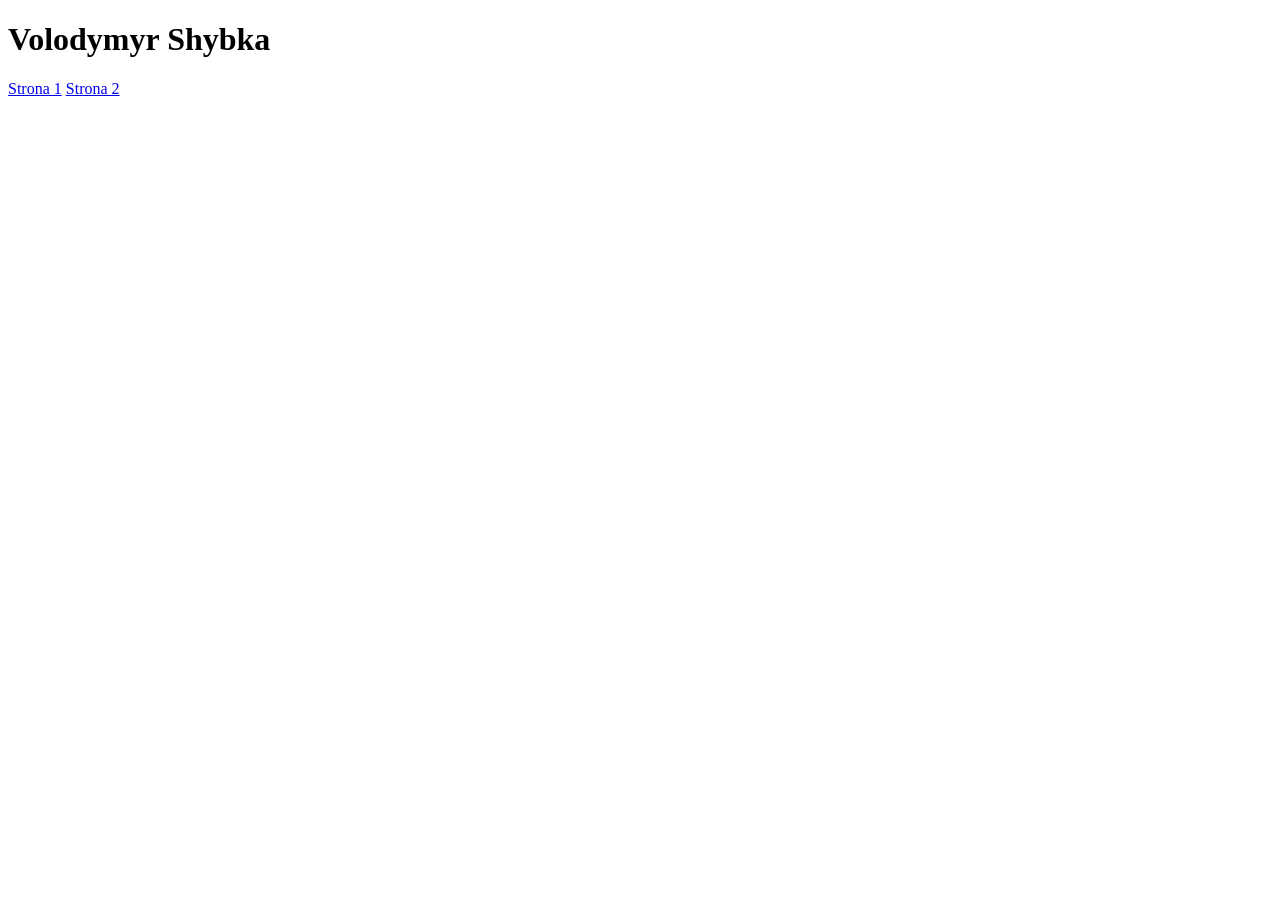
<file: LAB2/podstrona.html>
<!DOCTYPE html>
<html lang="en">

<head>
    <meta charset="UTF-8">
    <meta name="viewport" content="width=device-width, initial-scale=1.0">
    <title>Document</title>
</head>

<body>
    <h1>Volodymyr Shybka</h1>
    <div>
        <a href="../Lab2/index.html">Strona 1</a>
        <a href="../Lab2/podstrona.html">Strona 2</a>
    </div>
</body>

</html>
</file>
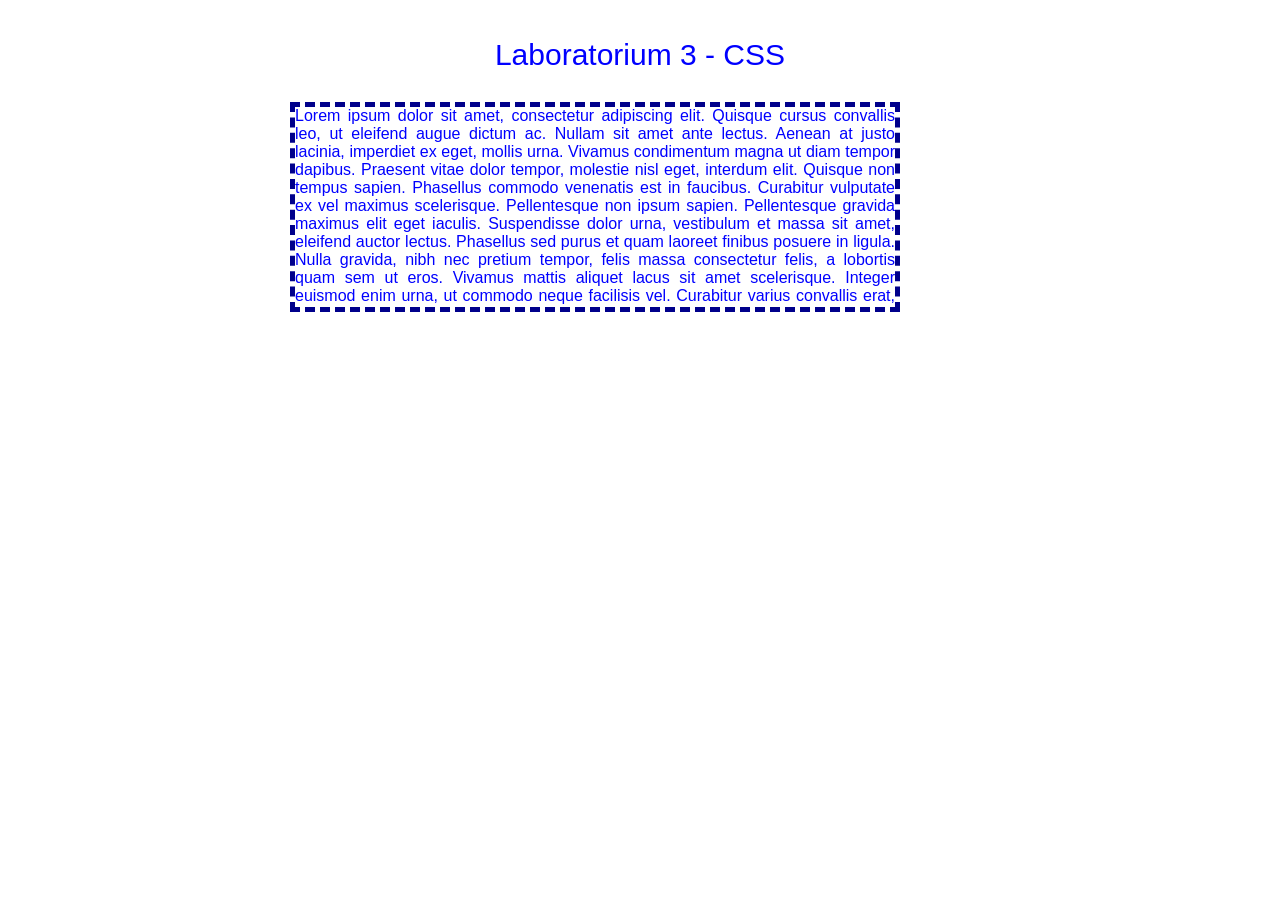
<file: lab3/ideks.html>
<!DOCTYPE html>
<html>
    <head>
        <meta charset="utf-8">
        <link rel="stylesheet" href="./styles/style.css">
    </head>
    <body>
        <div class="container">
            <p style="font-size: 30px">Laboratorium 3 - CSS</p>
            <div class="text-block">
                Lorem ipsum dolor sit amet, consectetur adipiscing elit. Quisque cursus convallis leo, ut eleifend augue dictum ac. Nullam sit amet ante lectus. Aenean at justo lacinia, imperdiet ex eget, mollis urna. Vivamus condimentum magna ut diam tempor dapibus. Praesent vitae dolor tempor, molestie nisl eget, interdum elit. Quisque non tempus sapien. Phasellus commodo venenatis est in faucibus. Curabitur vulputate ex vel maximus scelerisque.
                Pellentesque non ipsum sapien. Pellentesque gravida maximus elit eget iaculis. Suspendisse dolor urna, vestibulum et massa sit amet, eleifend auctor lectus. Phasellus sed purus et quam laoreet finibus posuere in ligula. Nulla gravida, nibh nec pretium tempor, felis massa consectetur felis, a lobortis quam sem ut eros. Vivamus mattis aliquet lacus sit amet scelerisque. Integer euismod enim urna, ut commodo neque facilisis vel. Curabitur varius convallis erat, vel dapibus libero pretium a. Nunc vel justo eget sapien volutpat sagittis sit amet ut tellus. Mauris interdum, dolor at venenatis vulputate, enim mi consequat ligula, nec venenatis nulla tortor non tellus. Integer mattis, tellus ac fringilla fringilla, massa lorem viverra lectus, fermentum mattis felis mauris ut metus.  
            <p>A to jest przykładowy odnośnik <a href="https://www.w3schools.com/css/default.asp" target="blank">do kursu CSS</a></p>
            <table>
                <tr>
                    <td>To</td>
                    <td>jest</td>
                    <td>przykładowa</td>
                    <td>tabela</td>
                </tr>
                <tr>
                    <td>a to</td>
                    <td>jest</td>
                    <td colspan="2">dłuższa komórka</td>
                </tr>
                <tr>
                    <td colspan="2">to też</td>
                    <td>jest</td>
                    <td>dłuższa komórka</td>
                </tr>
            </table>
            <p>A ten <span style="color: red">tekst</span> <span style="color: orange;">trzeba będzie</span> <span style="color: yellow">pokolorować</span></p>
            <ul>
                <li>A tutaj pobawimy się</li>
                <li>punktorami w listach</li>
            </ul>
        </div>
    </body>
</html>
</file>
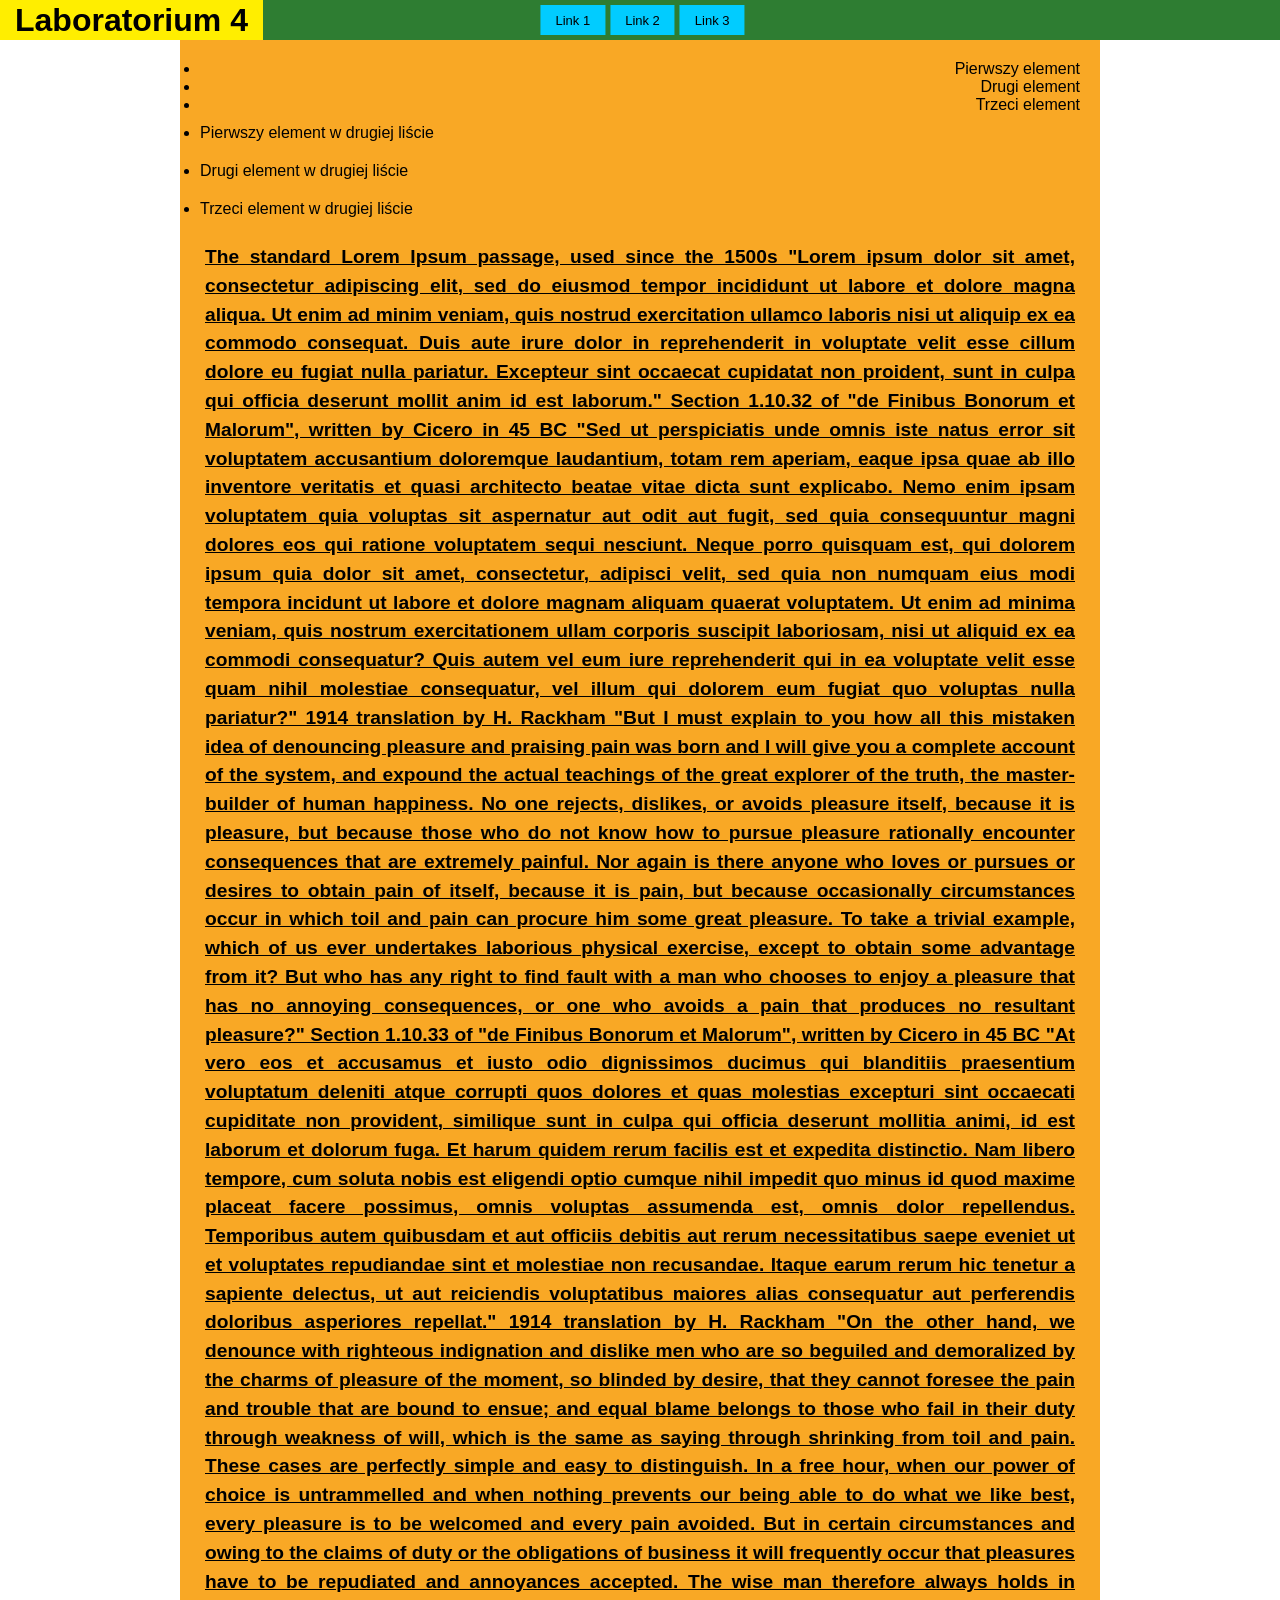
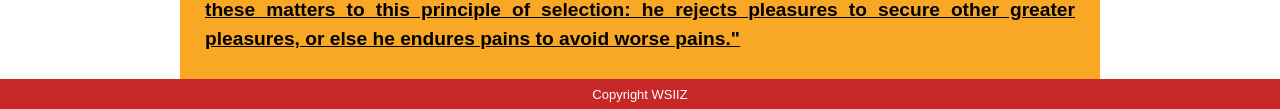
<file: lab4/lab4.html>
<!DOCTYPE html>
<html lang="pl">
    <head>
        <meta charset="utf-8">
        <meta name="viewport" content="width=device-width, initial-scale=1.0">
        <title>Laboratorium 4</title>
        <link rel="stylesheet" href="style.css">
    </head>
    <body>

        <div id="global_container">

            <div id="top_bar">
                <div id="logo_div">
                    <h1>Laboratorium 4</h1>
                </div>

                <div id="nav_container">
                    <div class="nav_item">Link 1</div>
                    <div class="nav_item">Link 2</div>
                    <div class="nav_item">Link 3</div>
                </div>
            </div>

            <div id="content_container">

                <ul class="first_list">
                    <li>Pierwszy element</li>
                    <li>Drugi element</li>
                    <li>Trzeci element</li>
                </ul>

                <ul class="second_list">
                    <li>Pierwszy element w drugiej liście</li>
                    <li>Drugi element w drugiej liście</li>
                    <li>Trzeci element w drugiej liście</li>
                </ul>

                <div style="font-weight: bold; font-size: larger;text-decoration:underline;"> 
                    The standard Lorem Ipsum passage, used since the 1500s
"Lorem ipsum dolor sit amet, consectetur adipiscing elit, sed do eiusmod tempor incididunt ut labore et dolore magna aliqua. Ut enim ad minim veniam, quis nostrud exercitation ullamco laboris nisi ut aliquip ex ea commodo consequat. Duis aute irure dolor in reprehenderit in voluptate velit esse cillum dolore eu fugiat nulla pariatur. Excepteur sint occaecat cupidatat non proident, sunt in culpa qui officia deserunt mollit anim id est laborum."

Section 1.10.32 of "de Finibus Bonorum et Malorum", written by Cicero in 45 BC
"Sed ut perspiciatis unde omnis iste natus error sit voluptatem accusantium doloremque laudantium, totam rem aperiam, eaque ipsa quae ab illo inventore veritatis et quasi architecto beatae vitae dicta sunt explicabo. Nemo enim ipsam voluptatem quia voluptas sit aspernatur aut odit aut fugit, sed quia consequuntur magni dolores eos qui ratione voluptatem sequi nesciunt. Neque porro quisquam est, qui dolorem ipsum quia dolor sit amet, consectetur, adipisci velit, sed quia non numquam eius modi tempora incidunt ut labore et dolore magnam aliquam quaerat voluptatem. Ut enim ad minima veniam, quis nostrum exercitationem ullam corporis suscipit laboriosam, nisi ut aliquid ex ea commodi consequatur? Quis autem vel eum iure reprehenderit qui in ea voluptate velit esse quam nihil molestiae consequatur, vel illum qui dolorem eum fugiat quo voluptas nulla pariatur?"

1914 translation by H. Rackham
"But I must explain to you how all this mistaken idea of denouncing pleasure and praising pain was born and I will give you a complete account of the system, and expound the actual teachings of the great explorer of the truth, the master-builder of human happiness. No one rejects, dislikes, or avoids pleasure itself, because it is pleasure, but because those who do not know how to pursue pleasure rationally encounter consequences that are extremely painful. Nor again is there anyone who loves or pursues or desires to obtain pain of itself, because it is pain, but because occasionally circumstances occur in which toil and pain can procure him some great pleasure. To take a trivial example, which of us ever undertakes laborious physical exercise, except to obtain some advantage from it? But who has any right to find fault with a man who chooses to enjoy a pleasure that has no annoying consequences, or one who avoids a pain that produces no resultant pleasure?"

Section 1.10.33 of "de Finibus Bonorum et Malorum", written by Cicero in 45 BC
"At vero eos et accusamus et iusto odio dignissimos ducimus qui blanditiis praesentium voluptatum deleniti atque corrupti quos dolores et quas molestias excepturi sint occaecati cupiditate non provident, similique sunt in culpa qui officia deserunt mollitia animi, id est laborum et dolorum fuga. Et harum quidem rerum facilis est et expedita distinctio. Nam libero tempore, cum soluta nobis est eligendi optio cumque nihil impedit quo minus id quod maxime placeat facere possimus, omnis voluptas assumenda est, omnis dolor repellendus. Temporibus autem quibusdam et aut officiis debitis aut rerum necessitatibus saepe eveniet ut et voluptates repudiandae sint et molestiae non recusandae. Itaque earum rerum hic tenetur a sapiente delectus, ut aut reiciendis voluptatibus maiores alias consequatur aut perferendis doloribus asperiores repellat."

1914 translation by H. Rackham
"On the other hand, we denounce with righteous indignation and dislike men who are so beguiled and demoralized by the charms of pleasure of the moment, so blinded by desire, that they cannot foresee the pain and trouble that are bound to ensue; and equal blame belongs to those who fail in their duty through weakness of will, which is the same as saying through shrinking from toil and pain. These cases are perfectly simple and easy to distinguish. In a free hour, when our power of choice is untrammelled and when nothing prevents our being able to do what we like best, every pleasure is to be welcomed and every pain avoided. But in certain circumstances and owing to the claims of duty or the obligations of business it will frequently occur that pleasures have to be repudiated and annoyances accepted. The wise man therefore always holds in these matters to this principle of selection: he rejects pleasures to secure other greater pleasures, or else he endures pains to avoid worse pains."
                </div>

            </div>

            <div id="footer">
                Copyright WSIIZ
            </div>

        </div>

    </body>
</html>
</file>
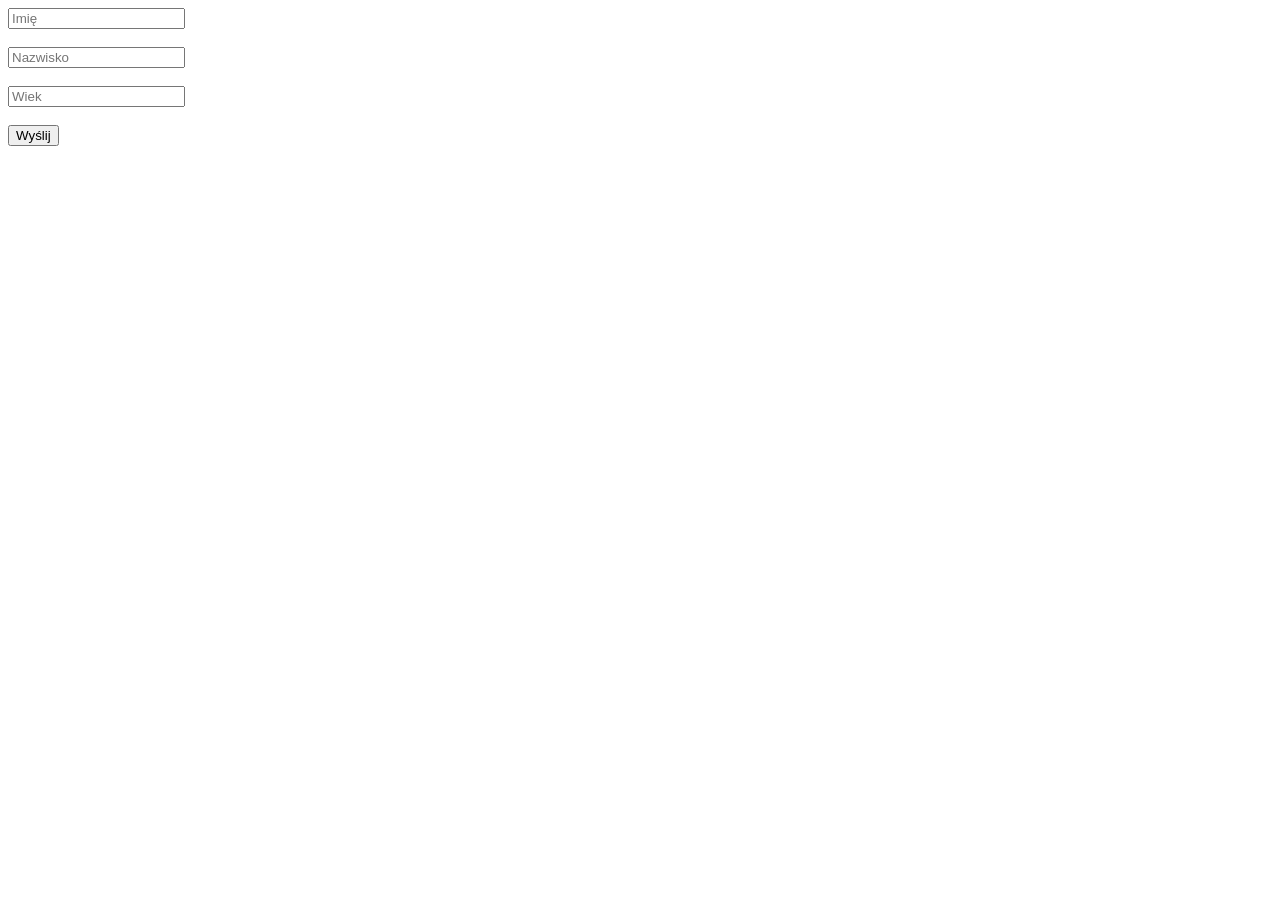
<file: lab8/Indeck.html>
<!DOCTYPE html>
<html lang="pl">
<head>
    <meta charset="UTF-8">
    <meta name="viewport"
          content="width=device-width, initial-scale=1.0">
    <title>Ćwiczenie 8</title>
</head>

<body>

    <form id="formularz">

        <input type="text"
               name="name_input"
               placeholder="Imię">

        <br><br>

        <input type="text"
               name="surname_input"
               placeholder="Nazwisko">

        <br><br>

        <input type="number"
               name="age_input"
               placeholder="Wiek">

        <br><br>

        <button type="submit">
            Wyślij
        </button>

    </form>

    <script src="script.js"></script>

</body>
</html>
</file>
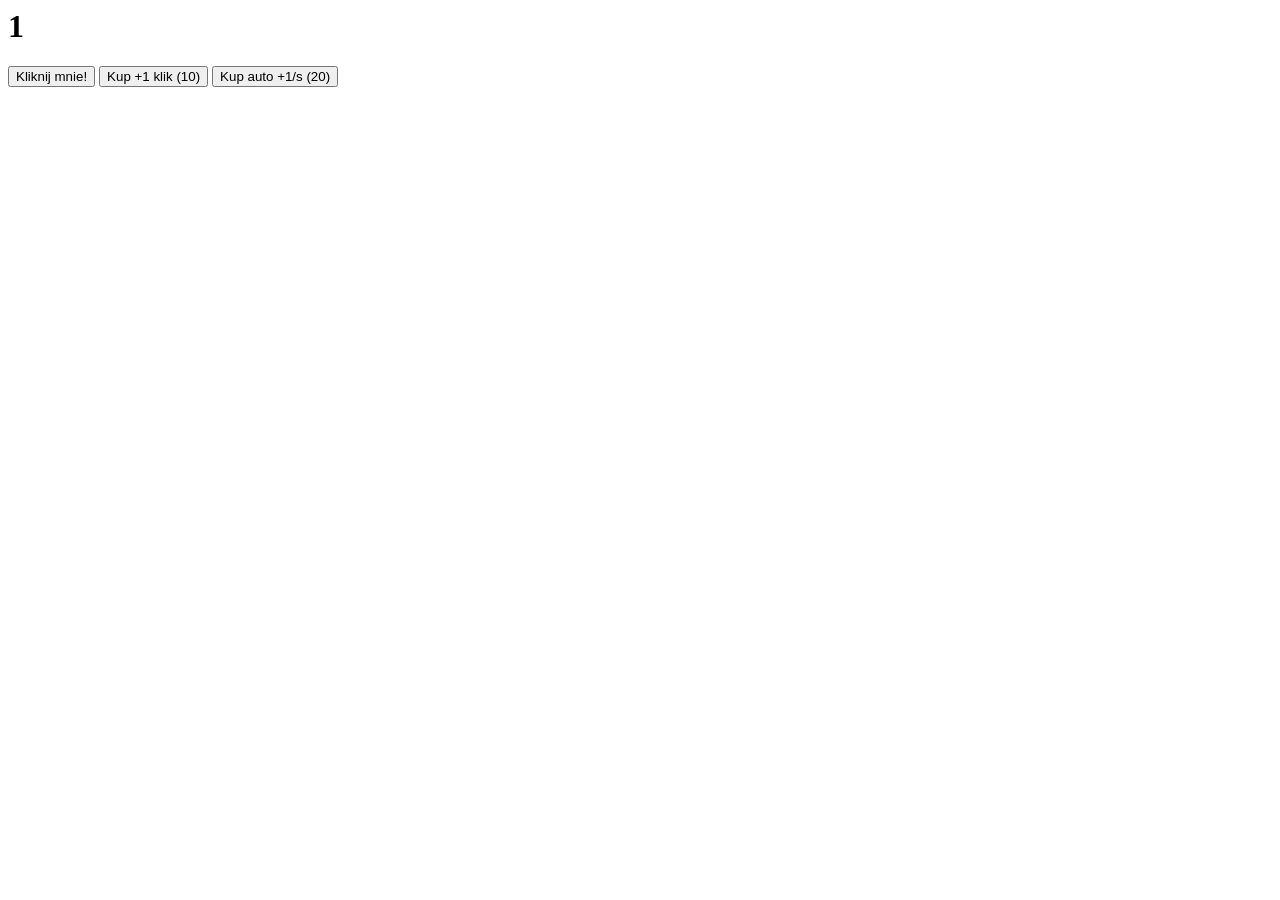
<file: lab9/indeks.html>
<html>
<head>
<title>Gra w klikanie</title>
</head>

<body>

<h1 id="wynik">0</h1>

<button id="przycisk">Kliknij mnie!</button>
<button id="ulepszenie1">Kup +1 klik (10)</button>
<button id="ulepszenie2">Kup auto +1/s (20)</button>

<script>
var wynik_label = document.getElementById("wynik");
var przycisk = document.getElementById("przycisk");
var ulepszenie1 = document.getElementById("ulepszenie1");
var ulepszenie2 = document.getElementById("ulepszenie2");

function aktualizujStrone()
{
    let wynik = localStorage.getItem("wynik");
    let moc = localStorage.getItem("moc");
    let auto = localStorage.getItem("auto");

    wynik_label.innerHTML = wynik;

    ulepszenie1.innerHTML =
    "Kup +" + moc + " klik (" + localStorage.getItem("koszt1") + ")";

    ulepszenie2.innerHTML =
    "Kup auto +" + auto + "/s (" + localStorage.getItem("koszt2") + ")";
}

function dodajPunkty(pkt)
{
    let wynik = parseInt(localStorage.getItem("wynik"));
    localStorage.setItem("wynik", wynik + pkt);
    aktualizujStrone();
}

window.onload = () =>
{
    if(!localStorage.getItem("wynik"))
    {
        localStorage.setItem("wynik", 0);
    }

    if(!localStorage.getItem("moc"))
    {
        localStorage.setItem("moc", 1);
    }

    if(!localStorage.getItem("auto"))
    {
        localStorage.setItem("auto", 1);
    }

    if(!localStorage.getItem("koszt1"))
    {
        localStorage.setItem("koszt1", 10);
    }

    if(!localStorage.getItem("koszt2"))
    {
        localStorage.setItem("koszt2", 20);
    }

    let czas = localStorage.getItem("czas");

    if(czas)
    {
        let teraz = Date.now();
        let sekundy = Math.floor((teraz - parseInt(czas)) / 1000);
        let auto = parseInt(localStorage.getItem("auto"));

        dodajPunkty(sekundy * auto);
    }

    aktualizujStrone();
}

przycisk.onclick = () =>
{
    let moc = parseInt(localStorage.getItem("moc"));
    dodajPunkty(moc);
}

ulepszenie1.onclick = () =>
{
    let wynik = parseInt(localStorage.getItem("wynik"));
    let moc = parseInt(localStorage.getItem("moc"));
    let koszt1 = parseInt(localStorage.getItem("koszt1"));

    if(wynik >= koszt1)
    {
        wynik = wynik - koszt1;
        moc = moc + 1;
        koszt1 = koszt1 + 10;

        localStorage.setItem("wynik", wynik);
        localStorage.setItem("moc", moc);
        localStorage.setItem("koszt1", koszt1);

        aktualizujStrone();
    }
}

ulepszenie2.onclick = () =>
{
    let wynik = parseInt(localStorage.getItem("wynik"));
    let auto = parseInt(localStorage.getItem("auto"));
    let koszt2 = parseInt(localStorage.getItem("koszt2"));

    if(wynik >= koszt2)
    {
        wynik = wynik - koszt2;
        auto = auto + 1;
        koszt2 = koszt2 + 20;

        localStorage.setItem("wynik", wynik);
        localStorage.setItem("auto", auto);
        localStorage.setItem("koszt2", koszt2);

        aktualizujStrone();
    }
}

setInterval(() =>
{
    let auto = parseInt(localStorage.getItem("auto"));
    dodajPunkty(auto);
},1000);

window.onbeforeunload = () =>
{
    localStorage.setItem("czas", Date.now());
}
</script>

</body>
</html>
</file>
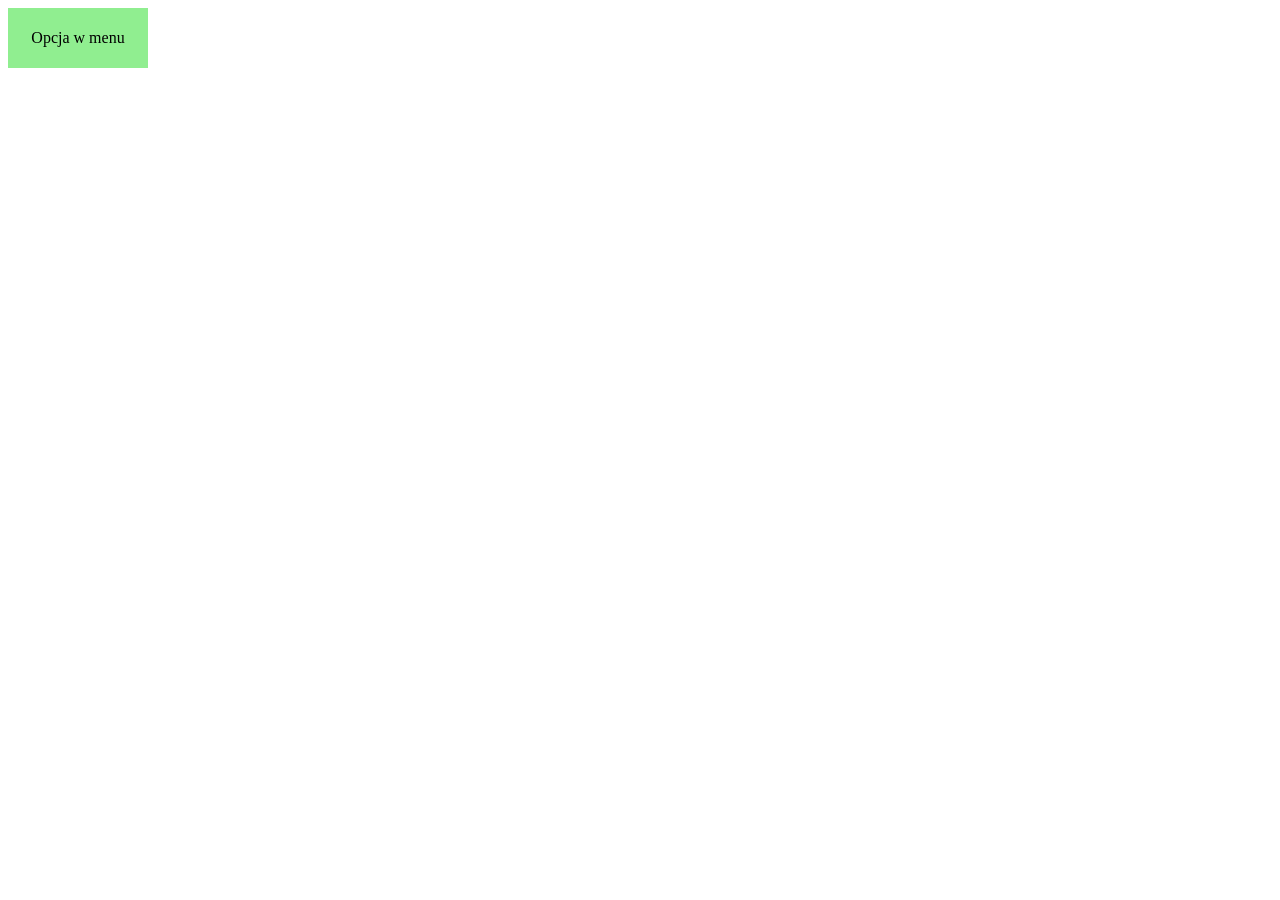
<file: lab6/zad1/zadanie1.html>
<html>
    <head>
        <meta charset="utf-8" />
        <style>
            #link_list {
                visibility: hidden;
                display: block;
                background-color: tomato;
                width: 100px;
                position: absolute;
                top: 50px;
            }
            #menu_link {
                height: 60px;
                width: 140px;
                background-color: lightgreen;
                align-content: center;
                text-align: center;
                cursor: pointer;
            }
        </style>
    </head>
    <body>
        <div id="menu">
            <div id="menu_link">Opcja w menu</div>
            <ul id="link_list">
                <li>Link 1</li>
                <li>Link 2</li>
                <li>Link 3</li>
            </ul>
        </div>
        <script src="script.js"></script>
    </body>
</html>
</file>
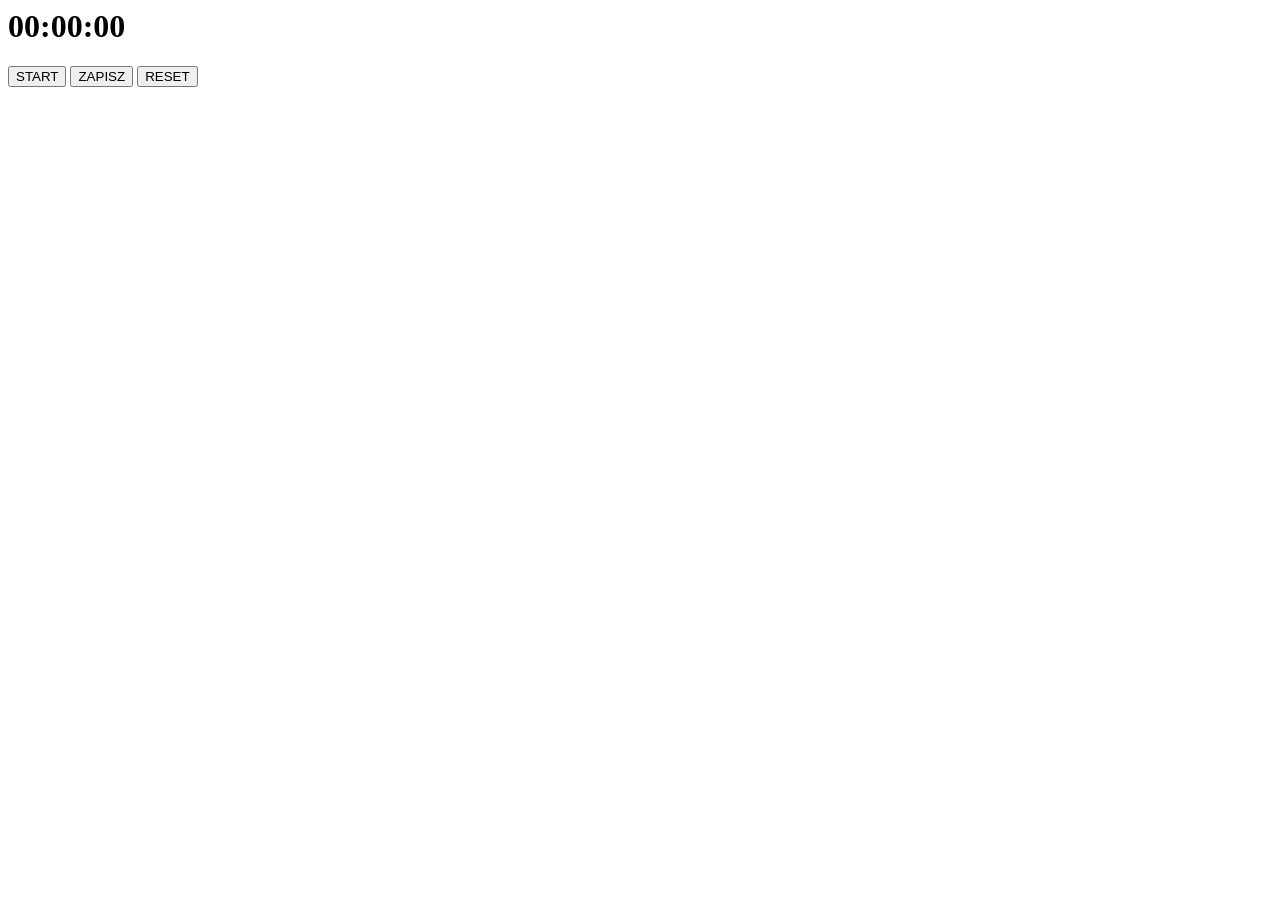
<file: lab6/zad2/zadanie2.html>
<html>
    <head>
        <meta charset="utf-8" />
        <style>
            #reset {
                display: inline-block;
            }
            #stop {
                display: none;
            }
        </style>
    </head>
    <body>
        <h1 id="czas">
            <span id="godziny">00</span>:<span id="minuty">00</span>:<span
                id="sekundy"
                >00</span
            >
        </h1>
        <button id="start">START</button>
        <button id="zapisz">ZAPISZ</button>
        <button id="stop">STOP</button>
        <button id="reset">RESET</button>
        <p id="stan_stopera"></p>
        <ul id="zapisane_czasy"></ul>
        <script src="script.js"></script>
    </body>
</html>
</file>
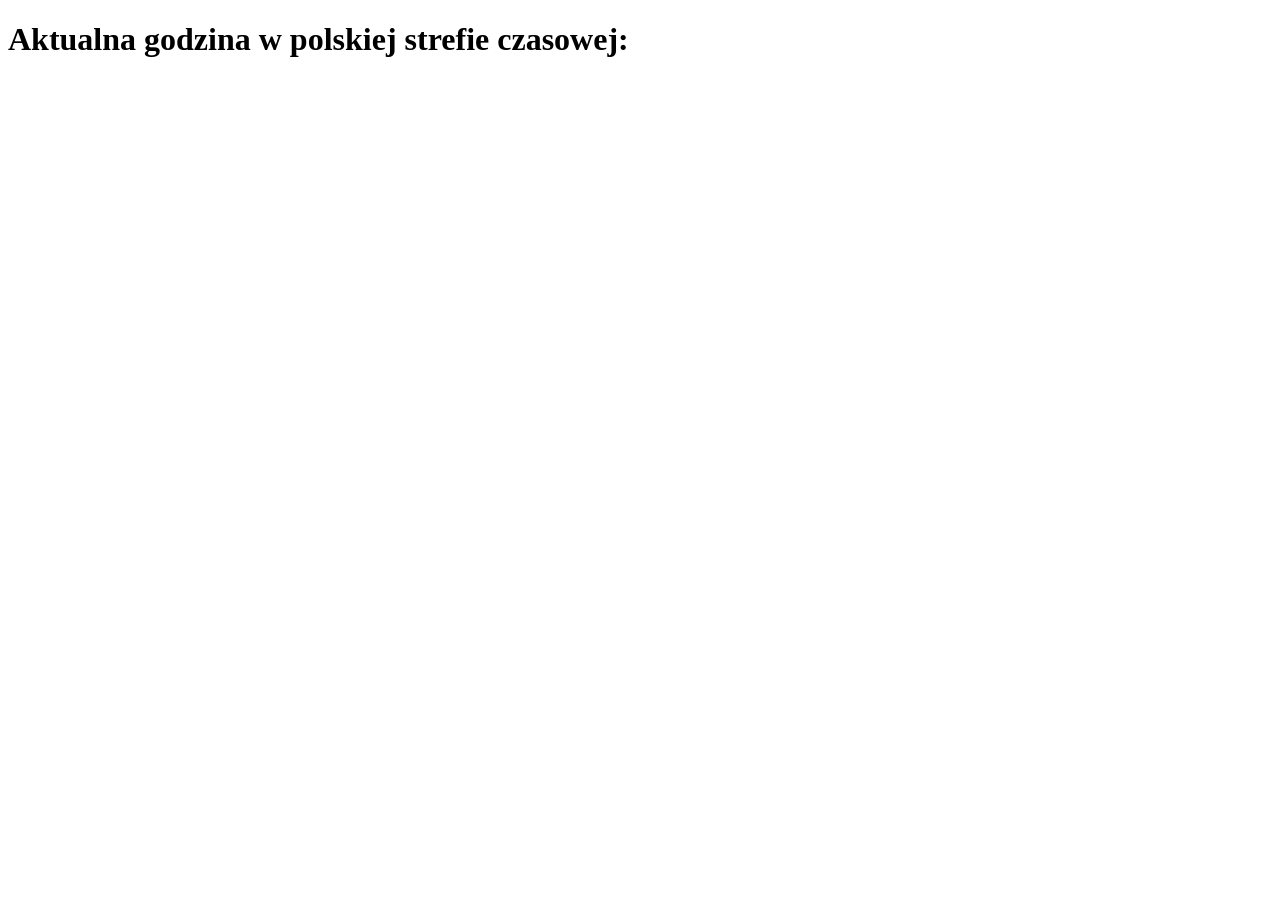
<file: lab6/zad3/zadanie3.html>
<!DOCTYPE html>
<html lang="en">
<head>
    <meta charset="UTF-8">
    <meta name="viewport" content="width=device-width, initial-scale=1.0">
    <title>Time</title>
</head>
<body>
    <h1>Aktualna godzina w polskiej strefie czasowej: <span id="time"></span></h1>
    <script src="script.js"></script>
</body>
</html>
</file>
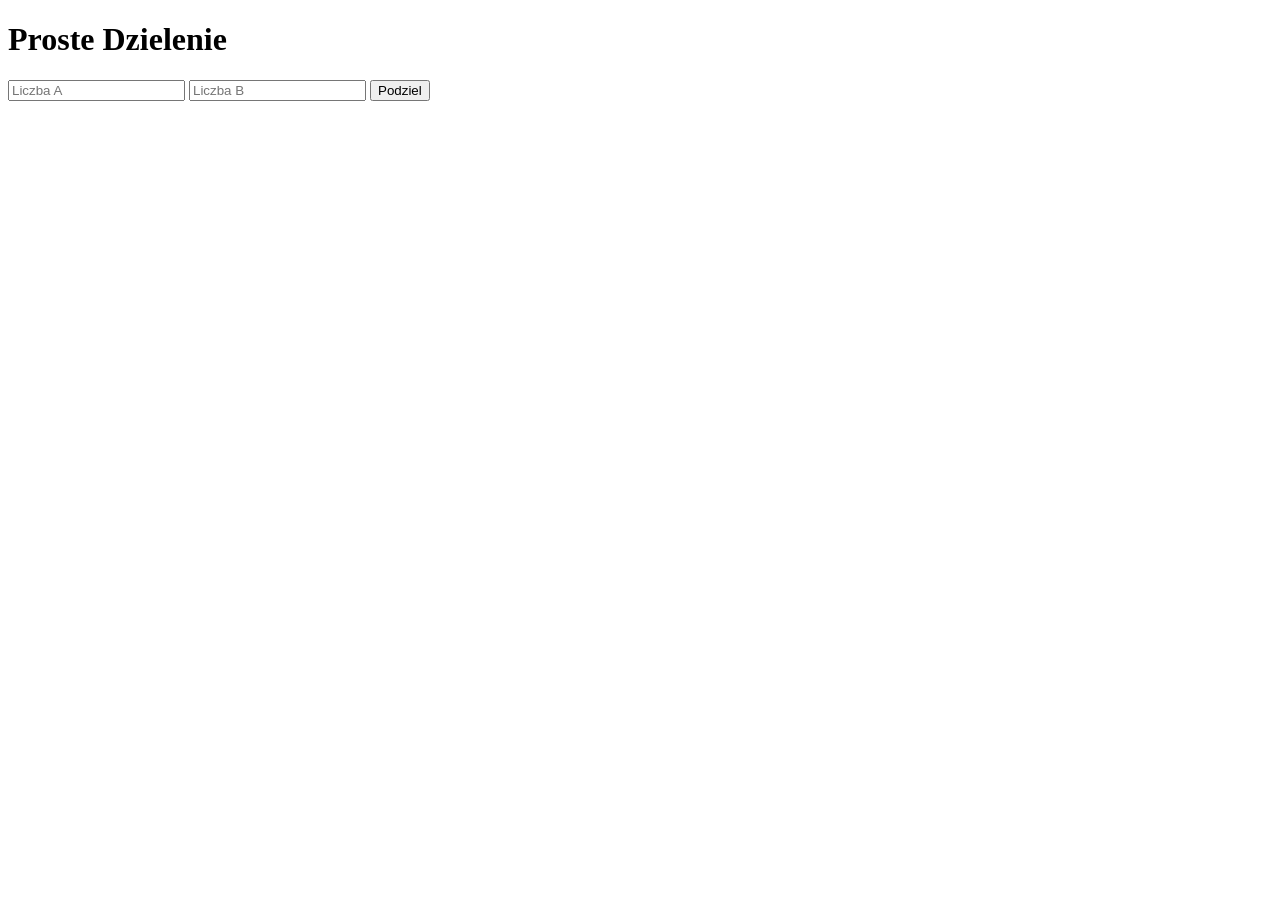
<file: lab7/zad1/zad1.html>
<!DOCTYPE html>
<html lang="pl">

<head>
    <meta charset="UTF-8">
    <meta name="viewport" content="width=device-width, initial-scale=1.0">
    <title>Zadanie 1</title>
</head>

<body>

    <h1>Proste Dzielenie</h1>

    <input type="text" id="num1" placeholder="Liczba A">
    <input type="text" id="num2" placeholder="Liczba B">

    <button id="calcBtn">Podziel</button>

    <div id="wynik" style="margin-top:15px;"></div>

    <script src="script.js"></script>

</body>

</html>
</file>
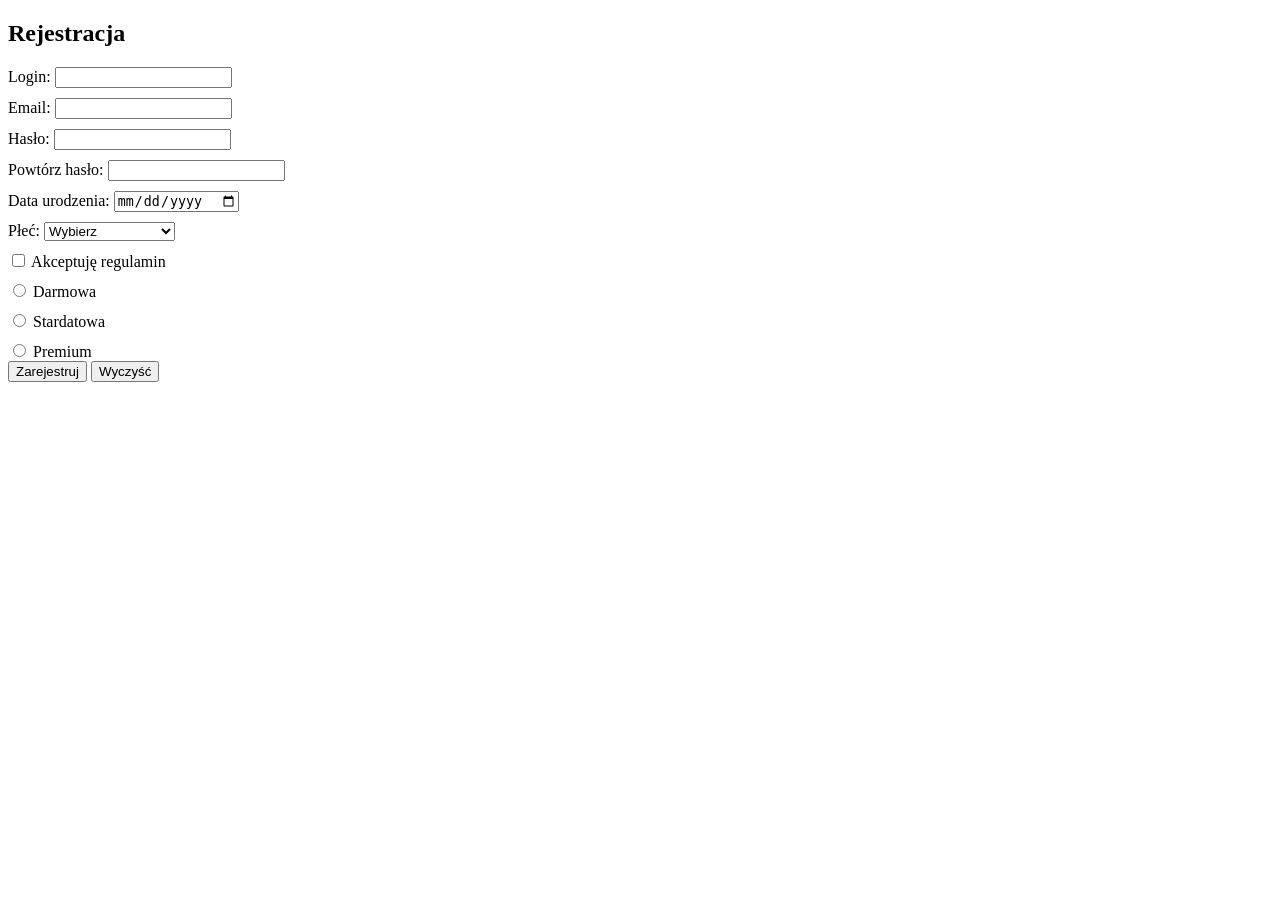
<file: lab7/zad2/zad2.html>
<!DOCTYPE html>
<html lang="pl">

<head>
    <meta charset="UTF-8">
    <title>Zadanie 2</title>
    <style>
        .error {
            color: red;
        }

        .success {
            color: green;
        }

        label {
            display: block;
            margin-top: 10px;
        }
    </style>
</head>

<body>

    <h2>Rejestracja</h2>

    <label>Login: <input type="text" id="user"></label>
    <label>Email: <input type="email" id="email"></label>
    <label>Hasło: <input type="password" id="pass1"></label>
    <label>Powtórz hasło: <input type="password" id="pass2"></label>
    <label>Data urodzenia: <input type="date" id="birth"></label>

    <label>
        Płeć:
        <select id="gender">
            <option value="">Wybierz</option>
            <option>Mężczyzna</option>
            <option>Kobieta</option>
            <option>Nie chce podawac</option>
        </select>
    </label>

    <label><input type="checkbox" id="rules"> Akceptuję regulamin</label>

    <label><input type="radio" name="ver" value="Darmowa"> Darmowa</label>
    <label><input type="radio" name="ver" value="Stardatowa"> Stardatowa</label>
    <label><input type="radio" name="ver" value="Premium"> Premium</label>

    <button id="btn">Zarejestruj</button>
    <button id="bn">Wyczyść</button>
     

    <div id="msg"></div>

    <script src="script.js"></script>

</body>

</html>
</file>
<file: lab3/styles/style.css>
body {
    font-family: Calibri, sans-serif;
    color: blue;            
    display: flex;
    justify-content: center; 
    align-items: flex-start; 
}

.container {
    text-align: center;
    width: 700px;
    
}

h1 {
    display: flex;
    justify-content: center;
    text-align: center;
    color: navy;
}

.text-block {
    background-color: rgba(255, 255, 255, 0);
    overflow: auto;
    text-align: justify;
    width: 600px;
    height: 200px;
    border: 5px dashed darkblue;
}

a {
    color: green;
}

table {
    margin-left: auto;   
    margin-right: 0;
    border-collapse: collapse;
}

table td {
    border: 1px solid darkblue;
    padding: 10px;
}

ul {
    list-style-type: circle;
    display: inline-block; 
    text-align: left;     
    margin-left: 10px;      
}
</file>
<file: lab4/style.css>
* {
    margin: 0;
    padding: 0;
    box-sizing: border-box;
}

body {
    font-family: Arial, sans-serif;
}

#global_container {
    width: 100%;
}

 
#top_bar {
    position: fixed;
    top: 0;
    left: 0;
    width: 100%;
    background-color: #2e7d32;  
    display: flex;
    align-items: center;
    height: 40px;
    z-index: 1000;
}

#logo_div {
    background-color: #ffee00;  
    color: #000;
    padding: 0 15px;
    height: 100%;
    display: flex;
    align-items: center;
    justify-content: center;
    min-width: 160px;
}

#logo_div h5 {
    font-size: 14px;
    font-weight: bold;
}

#nav_container {
     position:absolute;
     left: 50%;
     transform: translateX(-50%);
     display: flex;
     align-sel:center ;
    
}

.nav_item {
    background-color: #01ccff; 
    color: #000;
    margin-left: 5px;
    padding: 5px 15px;
    font-size: 13px;
    display: flex;
    align-items: center;
    justify-content: center;
    height: 30px;
}

 
#content_container {
    margin-top: 40px;  
    width: 920px;
    margin-left: auto;
    margin-right: auto;
    background-color: #f9a825;  
    padding: 20px;
    min-height: 80vh;
    align-items: stretch;
}

 
.first_list {
    text-align: right;
    margin-bottom: 10px;
}

     

 
.second_list li {
    
    margin-bottom: 20px;
}
 
 
#content_container > div {
    background-color: #f9a825;
    color: #000;
    font-size: 13px;
    text-align: justify;
    padding: 5px;
    line-height: 1.5;
}

 
#footer {
    width: 100%;
    background-color: #c62828;  
    color: #fff;
    text-align: center;
    padding: 8px 0;
    font-size: 13px;
    display: flex;
    align-items: center;
    justify-content: center;
    height: 30px;
}
</file>
